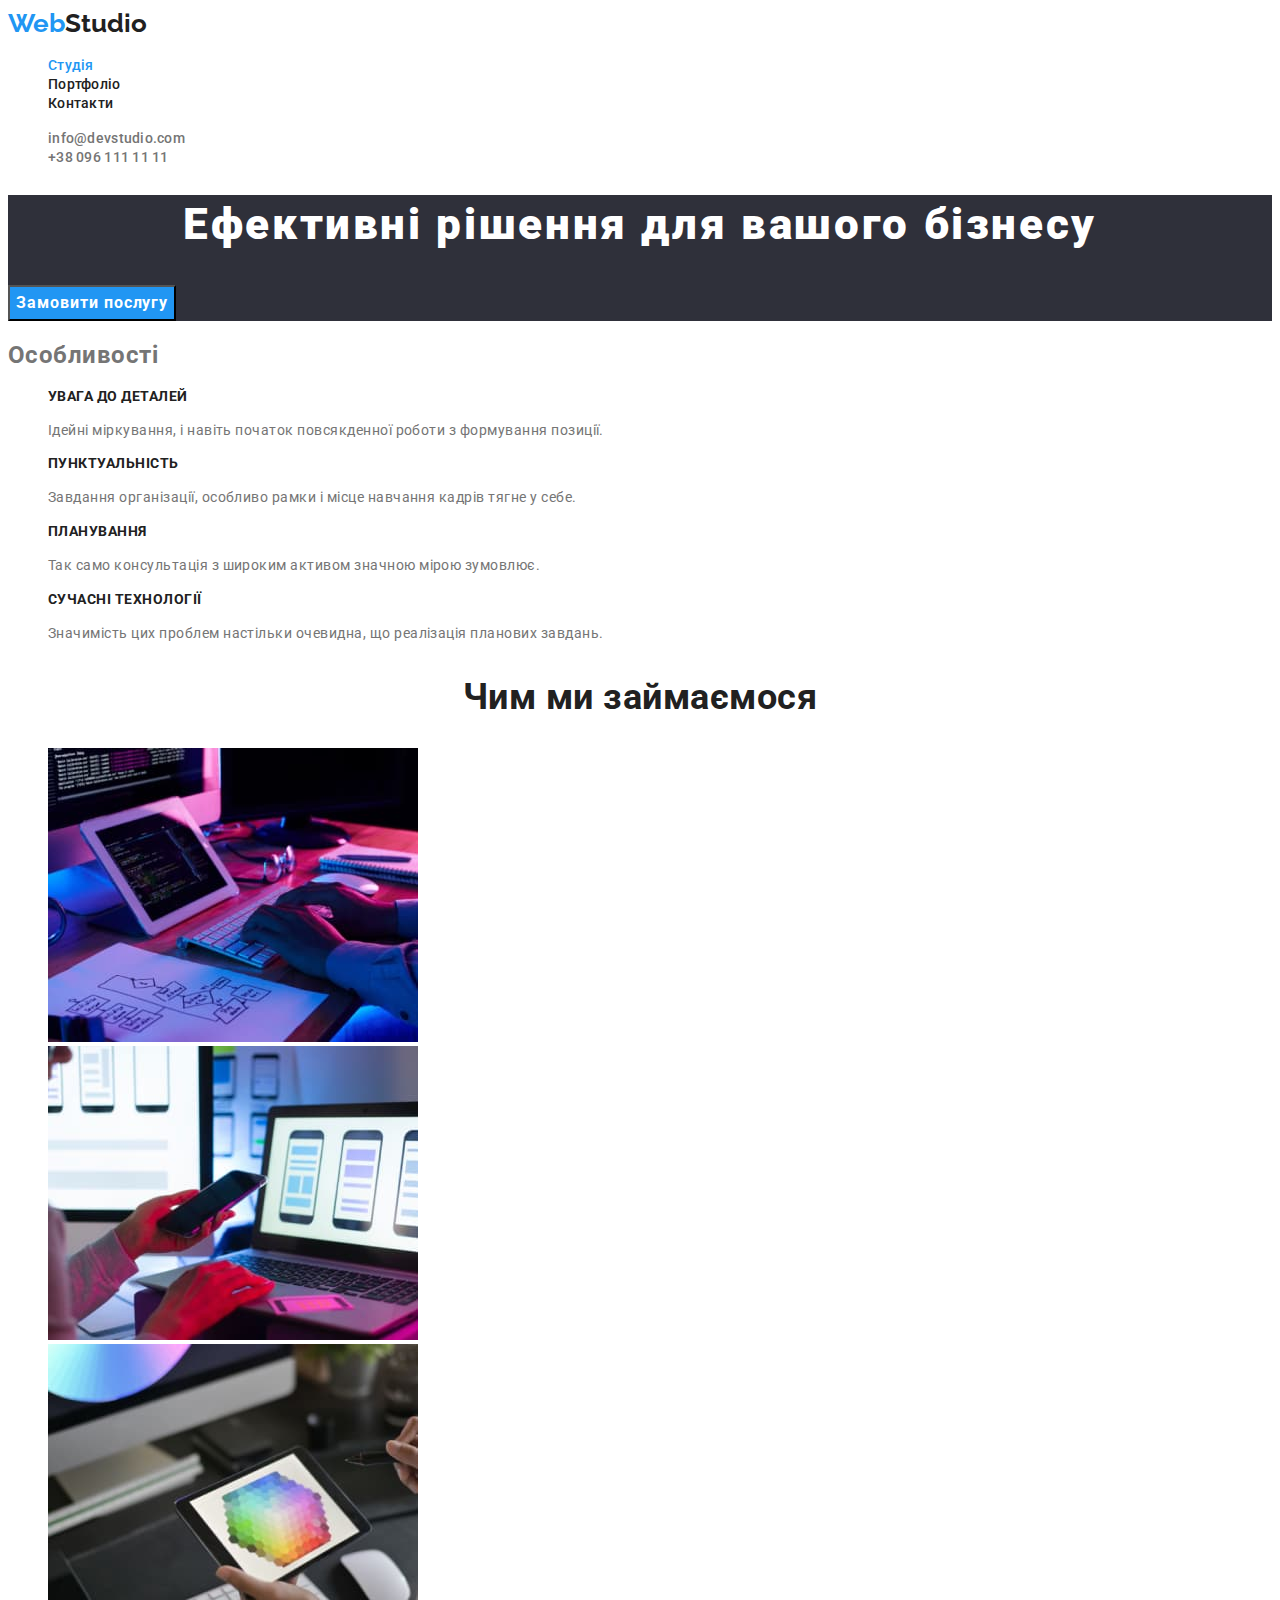
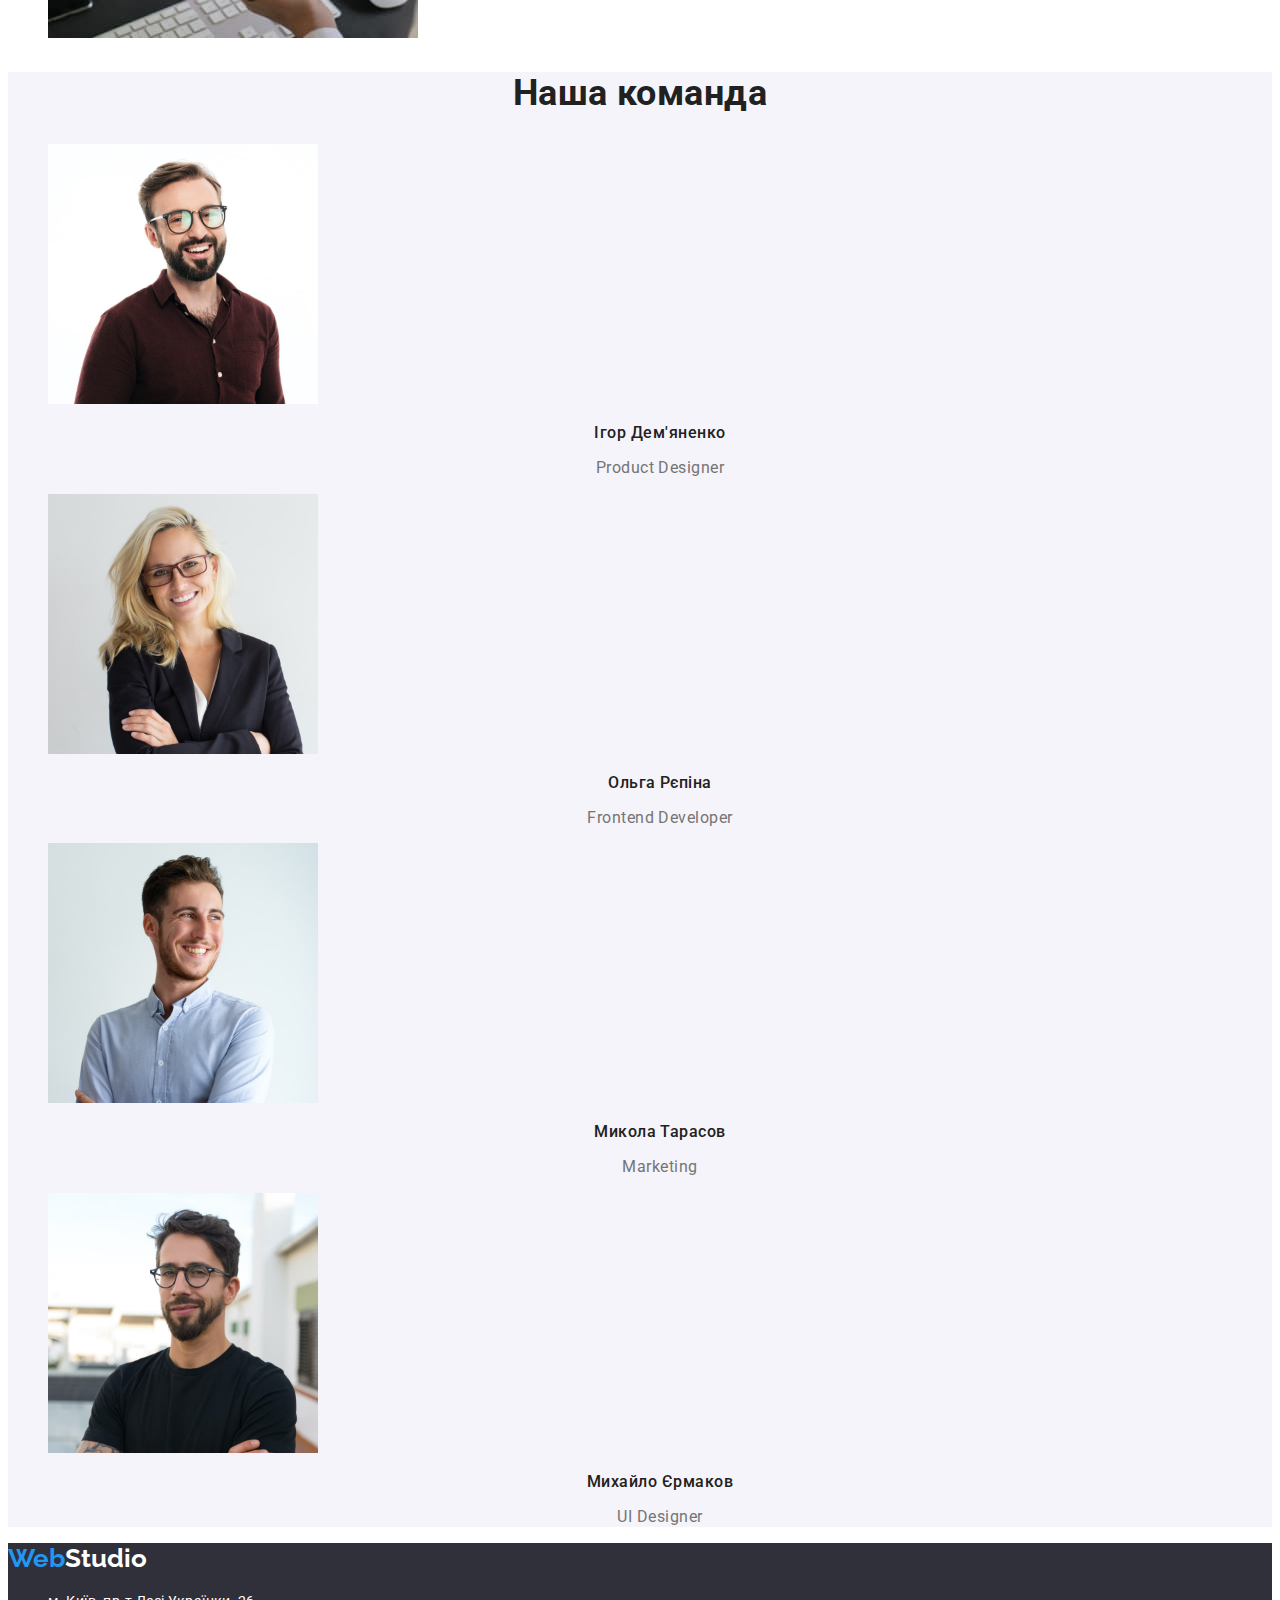
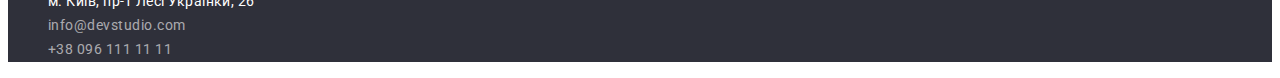
<file: index.html>
<!DOCTYPE html>
<html lang="uk">

<head>
  <meta charset="UTF-8" />
  <meta http-equiv="X-UA-Compatible" content="IE=edge" />
  <meta name="viewport" content="width=device-width, initial-scale=1.0" />
  <title>WebStudio</title>
  <link rel="preconnect" href="https://fonts.googleapis.com">
  <link rel="preconnect" href="https://fonts.gstatic.com" crossorigin>
  <link href="https://fonts.googleapis.com/css2?family=Raleway:wght@700&family=Roboto:wght@400;500;700;900&display=swap"
    rel="stylesheet">
  <link rel="stylesheet" href="./css/styles.css">
</head>

<body>
  <header class="page-header">
    <nav>
      <a href="./index.html" class="logo-header">Web<span class="studio">Studio</span></a>

      <ul class="site-nav">
        <li><a href="./index.html" class="link current">Студія</a></li>
        <li><a href="./portfolio.html" class="link">Портфоліо</a></li>
        <li><a href="" class="link">Контакти</a></li>
      </ul>
    </nav>

    <ul class="contact-nav">
      <li><a href="mailto:info@devstudio.com" class="link-contact">info@devstudio.com</a></li>
      <li><a href="tel:+380961111111" class="link-contact">+38 096 111 11 11</a></li>
    </ul>
  </header>
  <main>
    <!--Герой-->
    <section class="hero">
      <h1 class="hero-title">Ефективні рішення для вашого бізнесу</h1>
      <button type="button" class="button-hero">Замовити послугу</button>
    </section>
    <!--Особливості-->
    <section class="section">
      <h2>Особливості</h2>
      <ul>
        <li>
          <h3 class="section-title">УВАГА ДО ДЕТАЛЕЙ</h3>
          <p class="text">
            Ідейні міркування, і навіть початок повсякденної роботи з
            формування позиції.
          </p>
        </li>
        <li>
          <h3 class="section-title">ПУНКТУАЛЬНІСТЬ</h3>
          <p class="text">
            Завдання організації, особливо рамки і місце навчання кадрів тягне
            у себе.
          </p>
        </li>
        <li>
          <h3 class="section-title">ПЛАНУВАННЯ</h3>
          <p class="text">
            Так само консультація з широким активом значною мірою зумовлює.
          </p>
        </li>
        <li>
          <h3 class="section-title">СУЧАСНІ ТЕХНОЛОГІЇ</h3>
          <p class="text">
            Значимість цих проблем настільки очевидна, що реалізація планових
            завдань.
          </p>
        </li>
      </ul>
    </section>
    <!--Чим ми займаємось-->
    <section class="section">
      <h2 class="title-work">Чим ми займаємося</h2>
      <ul>
        <li>
          <img src="./images/img1.jpg" alt="Чоловік набирає код на клавіатурі" width="370" height="294" />
        </li>
        <li>
          <img src="./images/img2.jpg" alt="Жінка тримає телефон на фоні ноутбука" width="370" height="294" />
        </li>
        <li>
          <img src="./images/img3.jpg" alt="Жінка тримає планшет з градацією кольорів" width="370" height="294" />
        </li>
      </ul>
    </section>
    <!--Наша команда-->
    <section class="section-team">
      <h2 class="title-team">Наша команда</h2>
      <ul>
        <li>
          <img src="./images/img-1.jpg" alt="Чоловік з бородою та в окулярах, одягнений в бордову сорочку" width="270"
            height="260" />
          <h3 class="section-title">Ігор Дем'яненко</h3>
          <p class="text-team">Product Designer</p>
        </li>
        <li>
          <img src="./images/img-2.jpg"
            alt="Жінка посміхається, має довге біле волосся та носить окулярі, одягнена в піджак" width="270"
            height="260" />
          <h3 class="section-title">Ольга Рєпіна</h3>
          <p class="text-team">Frontend Developer</p>
        </li>
        <li>
          <img src="./images/img-3.jpg" alt="Чоловік посміхається, одягнений в світлу сорочку" width="270"
            height="260" />
          <h3 class="section-title">Микола Тарасов</h3>
          <p class="text-team">Marketing</p>
        </li>
        <li>
          <img src="./images/img-4.jpg" alt="Чоловік з бородою та в окулярах, одягнений в чорну футболку" width="270"
            height="260" />
          <h3 class="section-title">Михайло Єрмаков</h3>
          <p class="text-team">UI Designer</p>
        </li>
      </ul>
    </section>
  </main>
  <footer class="footer">
    <a href="./index.html" class="logo-footer">Web<span class="studio">Studio</span></a>
    <address>
      <ul>
        <li>
          <a href="https://www.google.com.ua/maps/place/бул.+Леси+Украинки,+26,+Киев,+02000/@50.4265807,30.5361918,17z/data=!3m1!4b1!4m5!3m4!1s0x40d4cf0e033ecbe9:0x57a4dffefec77da0!8m2!3d50.4265807!4d30.5383858?hl=ru"
            class="footer-address">м. Київ, пр-т Лесі Українки, 26</a>
        </li>
        <li><a href="mailto:info@devstudio.com" class="footer-contact">info@devstudio.com</a></li>
        <li><a href="tel:+380961111111" class="footer-contact">+38 096 111 11 11</a></li>
      </ul>

    </address>

  </footer>
</body>

</html>
</file>
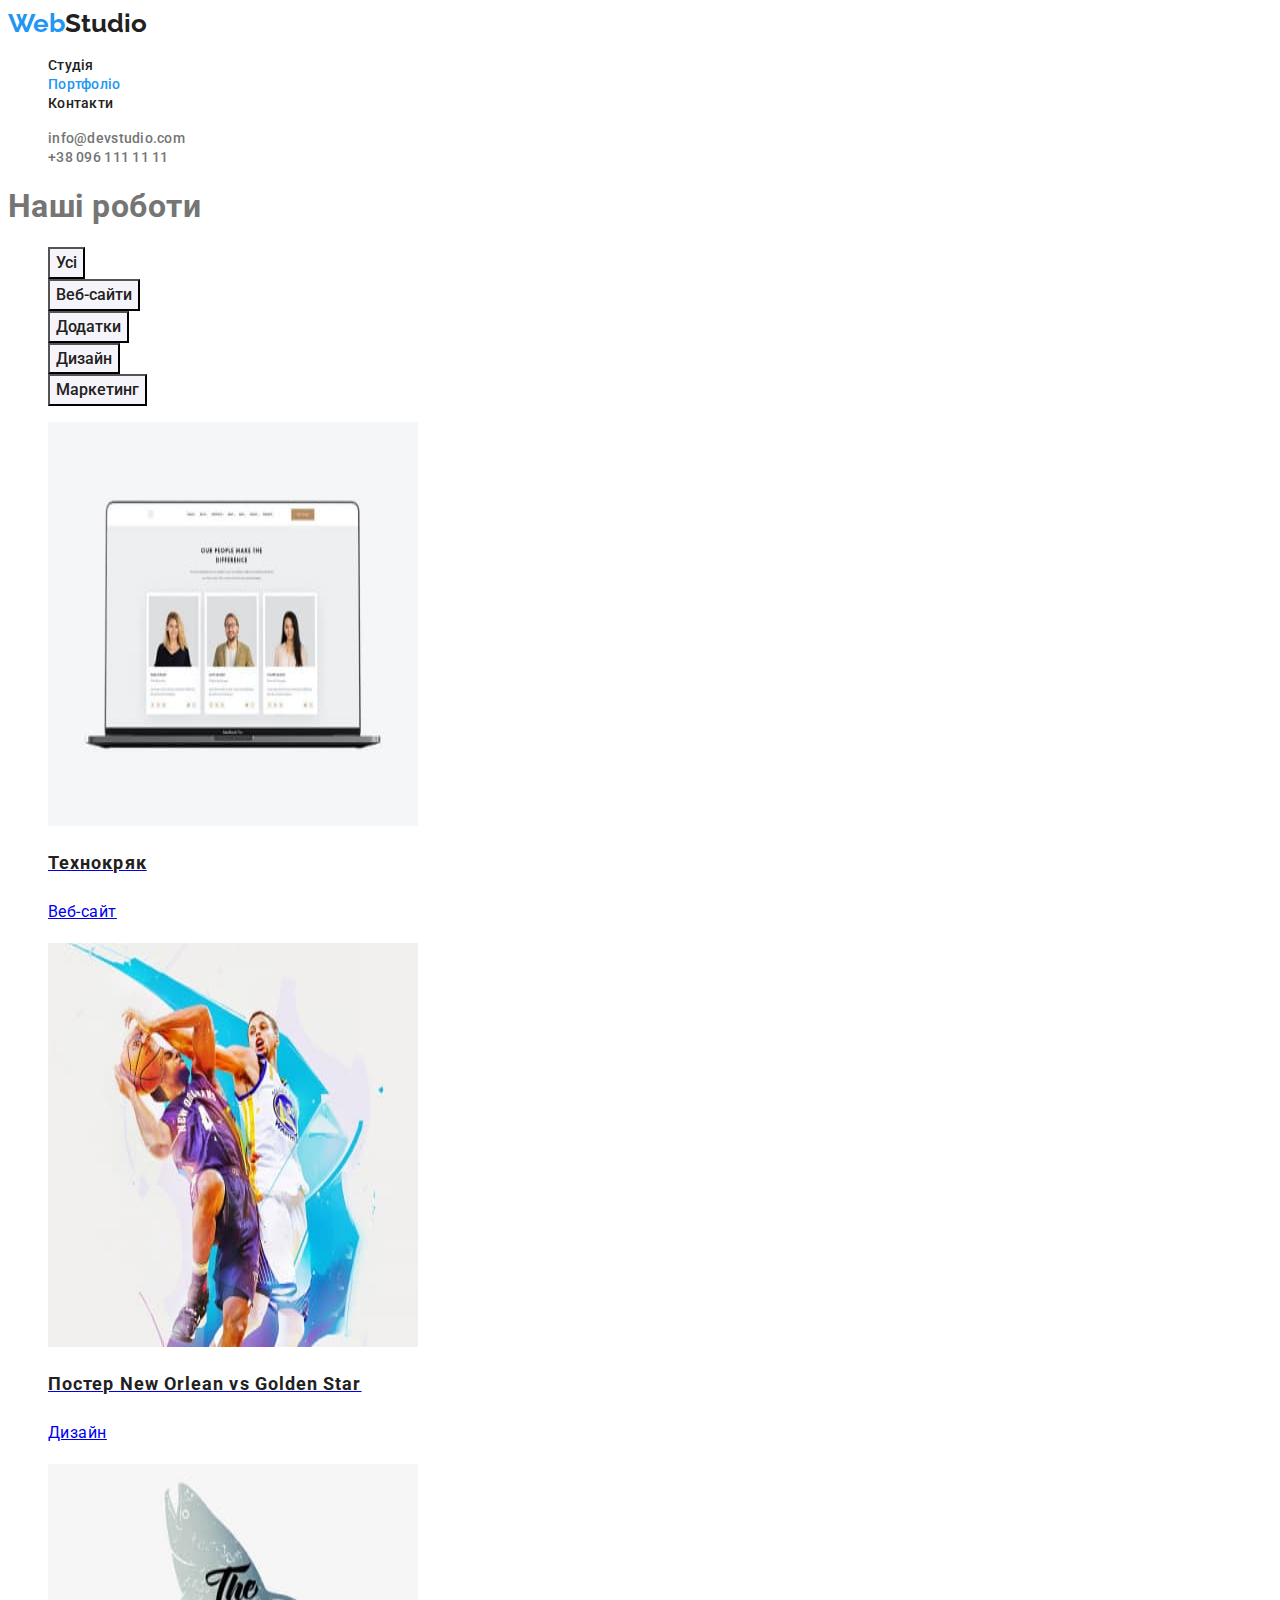
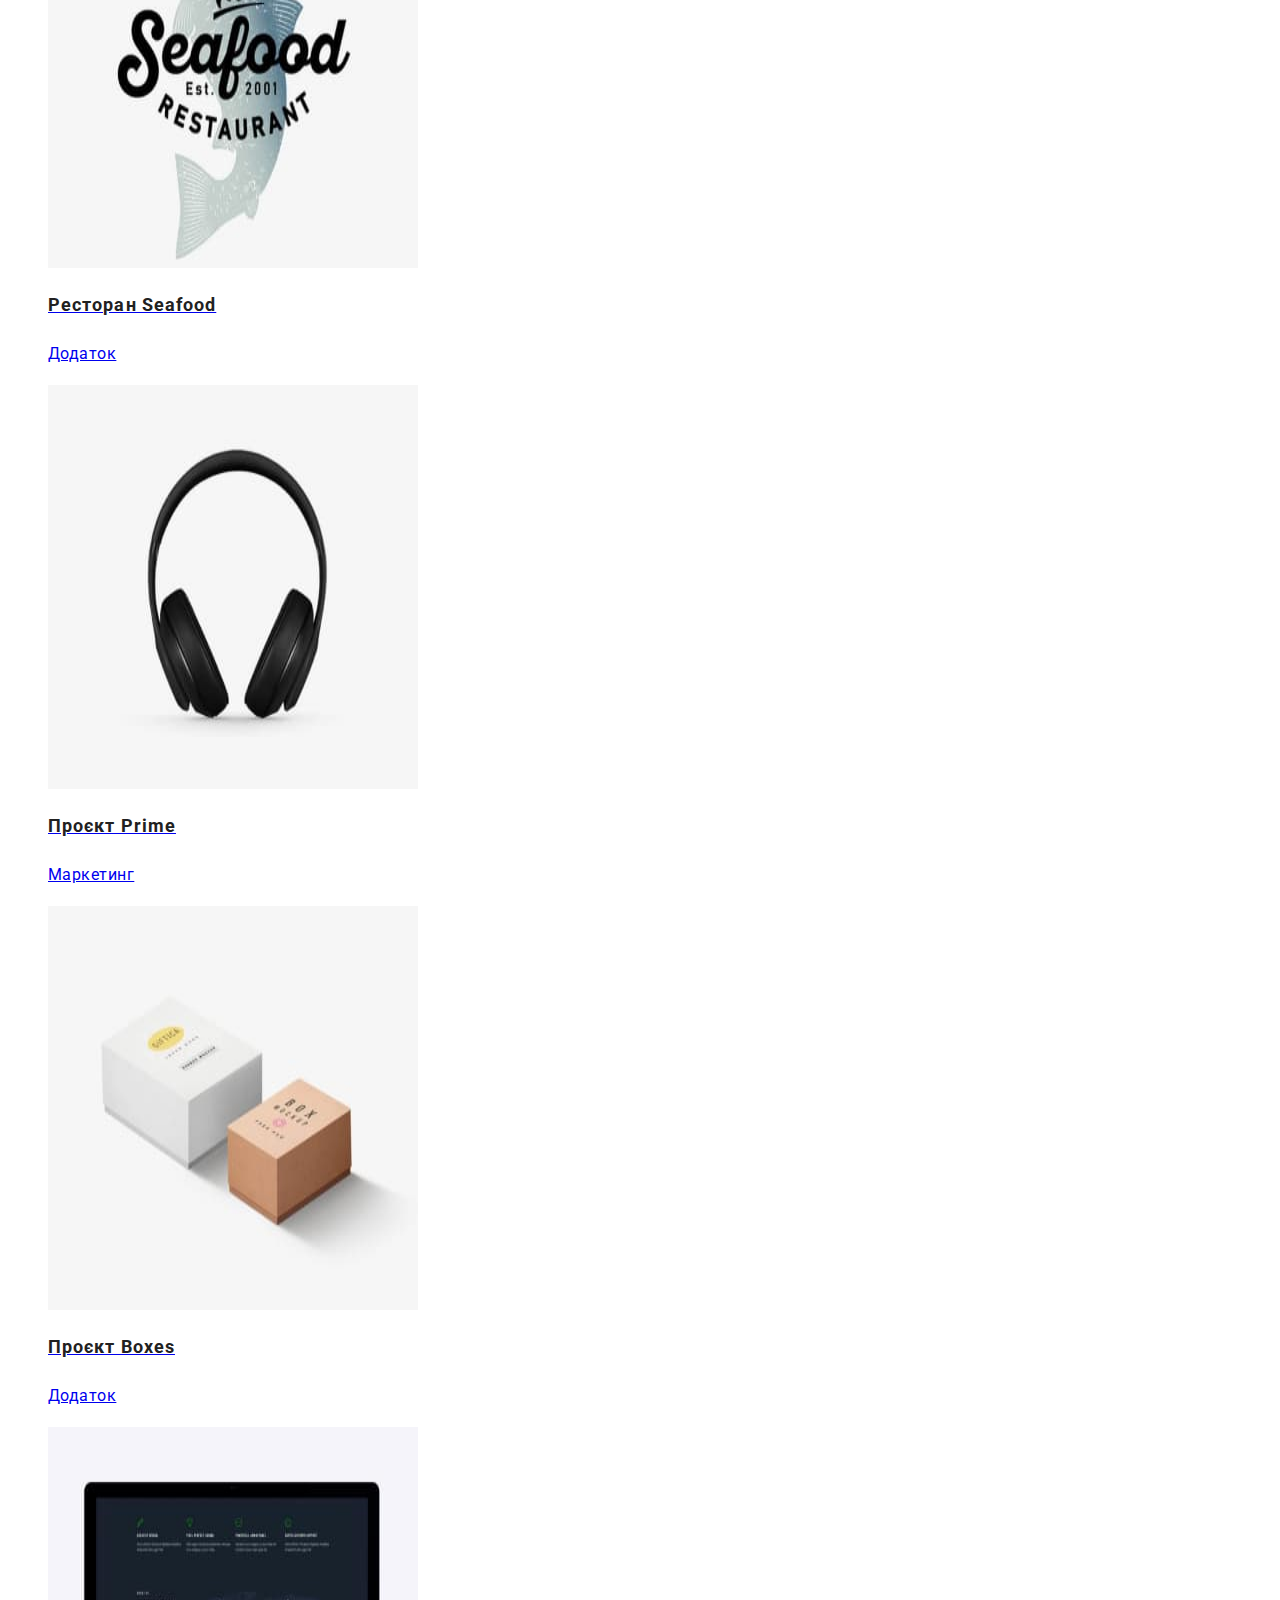
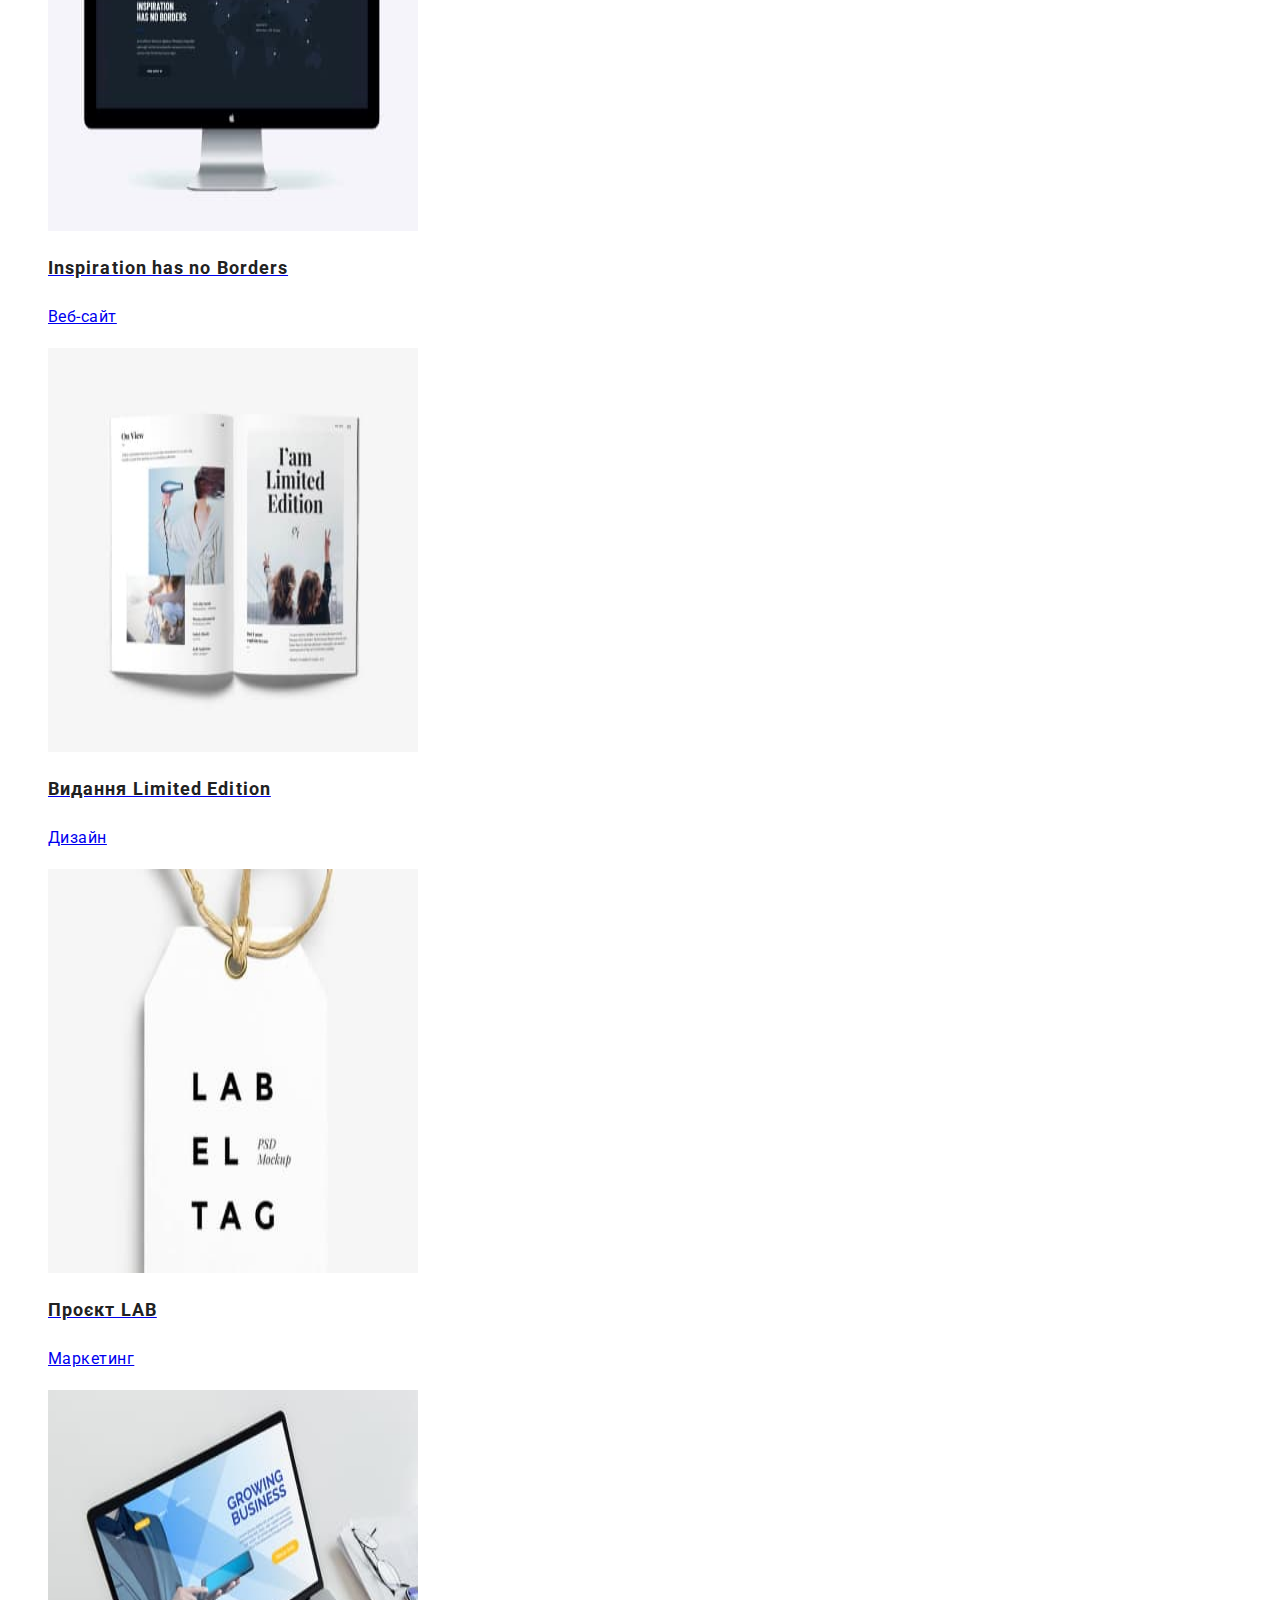
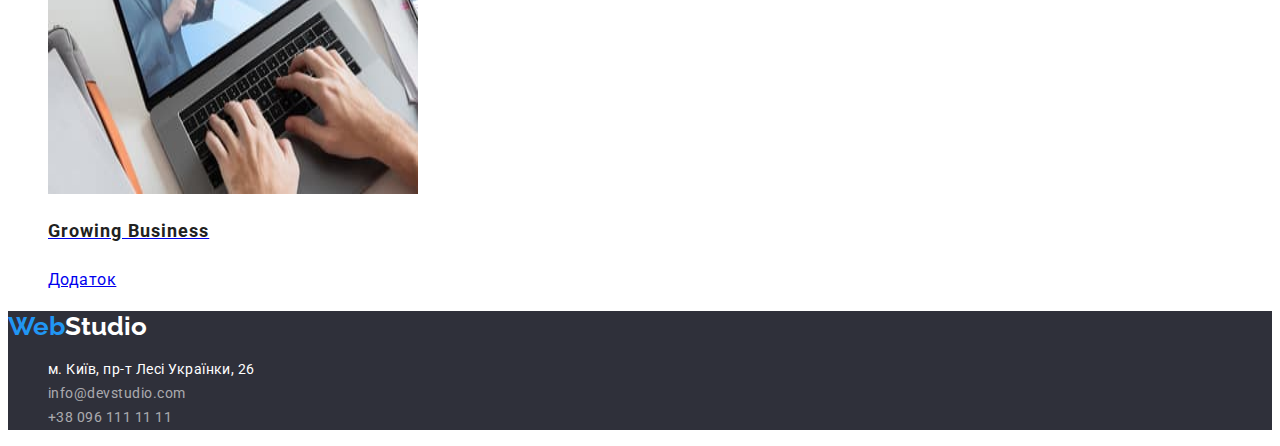
<file: portfolio.html>
<!DOCTYPE html>
<html lang="uk">

<head>
  <meta charset="UTF-8" />
  <meta http-equiv="X-UA-Compatible" content="IE=edge" />
  <meta name="viewport" content="width=device-width, initial-scale=1.0" />
  <title>Portfolio</title>
  <link rel="preconnect" href="https://fonts.googleapis.com">
  <link rel="preconnect" href="https://fonts.gstatic.com" crossorigin>
  <link href="https://fonts.googleapis.com/css2?family=Raleway:wght@700&family=Roboto:wght@400;500;700;900&display=swap"
    rel="stylesheet">
  <link rel="stylesheet" href="./css/styles.css">
</head>

<body>
  <header class="page-header">
    <nav>
      <a href="./index.html" class="logo-header">Web<span class="studio">Studio</span></a>

      <ul class="site-nav">
        <li><a href="./index.html" class="link">Студія</a></li>
        <li><a href="./portfolio.html" class="link current">Портфоліо</a></li>
        <li><a href="" class="link">Контакти</a></li>
      </ul>
    </nav>

    <ul class="contact-nav">
      <li><a href="mailto:info@devstudio.com" class="link-contact">info@devstudio.com</a></li>
      <li><a href="tel:+380961111111" class="link-contact">+38 096 111 11 11</a></li>
    </ul>
  </header>
  <main>

    <!--Наші роботи-->
    <section>
      <h1>Наші роботи</h1>
      <ul>
        <li><button type="button" class="button-portfolio">Усі</button></li>
        <li><button type="button" class="button-portfolio">Веб-сайти</button></li>
        <li><button type="button" class="button-portfolio">Додатки</button></li>
        <li><button type="button" class="button-portfolio">Дизайн</button></li>
        <li><button type="button" class="button-portfolio">Маркетинг</button></li>
      </ul>

      <ul>
        <li>
          <a href="#" target="_blank" rel="noopener noreferrer">
            <img src="./images/techno-2.jpg" alt="Веб-сайт Технокряк" width="370" height="404" />
            <h2 class="title-name">Технокряк</h2>
            <p class="filter">Веб-сайт</p>
          </a>
        </li>
        <li>
          <a href="#" target="_blank" rel="noopener noreferrer"><img src="./images/poster-2.jpg"
              alt="Постер Нью Орлеан проти Голден Стар" width="370" height="404" />
            <h2 class="title-name">Постер New Orlean vs Golden Star</h2>
            <p class="filter">Дизайн</p>
          </a>
        </li>
        <li>
          <a href="#" target="_blank" rel="noopener noreferrer"><img src="./images/seafood-2.jpg"
              alt="Ресторан морської їжі" width="370" height="404" />
            <h2 class="title-name">Ресторан Seafood</h2>
            <p class="filter">Додаток</p>
          </a>
        </li>
        <li>
          <a href="#" target="_blank" rel="noopener noreferrer"><img src="./images/prime-2.jpg" alt="Проєкт Прайм"
              width="370" height="404" />
            <h2 class="title-name">Проєкт Prime</h2>
            <p class="filter">Маркетинг</p>
          </a>
        </li>
        <li>
          <a href="#" target="_blank" rel="noopener noreferrer"><img src="./images/boxes-2.jpg" alt="Проєкт Коробки"
              width="370" height="404" />
            <h2 class="title-name">Проєкт Boxes</h2>
            <p class="filter">Додаток</p>
          </a>
        </li>
        <li>
          <a href="#" target="_blank" rel="noopener noreferrer"><img src="./images/inspiration_has_no_Borders-2.jpg"
              alt="Натхнення не має кордонів" width="370" height="404" />
            <h2 class="title-name">Inspiration has no Borders</h2>
            <p class="filter">Веб-сайт</p>
          </a>
        </li>
        <li>
          <a href="#" target="_blank" rel="noopener noreferrer"><img src="./images/Limited_edition-2.jpg"
              alt="Обмежене видання" width="370" height="404" />
            <h2 class="title-name">Видання Limited Edition</h2>
            <p class="filter">Дизайн</p>
          </a>
        </li>
        <li>
          <a href="#" target="_blank" rel="noopener noreferrer">
            <img src="./images/Lab-2.jpg" alt="Проєкт Лаб" width="370" height="404" />
            <h2 class="title-name">Проєкт LAB</h2>
            <p class="filter">Маркетинг</p>
          </a>
        </li>
        <li>
          <a href="#" target="_blank" rel="noopener noreferrer"><img src="./images/growing_business-2.jpg"
              alt="Зростаючий бізнес" width="370" height="404" />
            <h2 class="title-name">Growing Business</h2>
            <p class="filter">Додаток</p>
          </a>
        </li>
      </ul>
    </section>
  </main>
  <footer class="footer">
    <a href="./index.html" class="logo-footer">Web<span class="studio">Studio</span></a>
    <address>
      <ul>
        <li>
          <a href="https://www.google.com.ua/maps/place/бул.+Леси+Украинки,+26,+Киев,+02000/@50.4265807,30.5361918,17z/data=!3m1!4b1!4m5!3m4!1s0x40d4cf0e033ecbe9:0x57a4dffefec77da0!8m2!3d50.4265807!4d30.5383858?hl=ru"
            class="footer-address">м. Київ, пр-т Лесі Українки, 26</a>
        </li>
        <li><a href="mailto:info@devstudio.com" class="footer-contact">info@devstudio.com</a></li>
        <li><a href="tel:+380961111111" class="footer-contact">+38 096 111 11 11</a></li>
      </ul>

    </address>

  </footer>
</body>

</html>
</file>
<file: css/styles.css>
:root {
    --primary-text-color: #757575; 
    --title-text-color: #212121;
    --accent-color: #2196F3;
    --primary-white-color: #ffffff;
    --hero-footer-bgc: #2F303A;
    --button-portfolio: #F5F4FA;
    --contact-footer-color: rgba(255, 255, 255, 0.6);

 }
 

/* колір основного тексту color: #757575; */

/* колір додаткового тексту color: #212121; */

/* білий #FFFFFF */

/* лого #000000, #2196F3 */
/* контакт та пошта color: rgba(255, 255, 255, 0.6); */
/* background: #F5F4FA; */
 
 body {
    color: var(--primary-text-color);
    background-color: var(--primary-white-color);
    font-family: Roboto, sans-serif;
    letter-spacing: 0.03em;
    font-weight: 400;
}

ul {
    list-style: none;
}


/* logo */

.logo-header,
.logo-footer {
    color: var(--accent-color);
    font-family: Raleway, sans-serif;
    font-weight: 700;
    font-size: 26px;
    line-height: 1.19;
    text-decoration: none;
    letter-spacing: 0em;
}

.logo-header:hover,
.logo-header:focus {
    color: var(--accent-color);
}
.logo-footer:hover,
.logo-footer:focus {
    color: var(--accent-color);
}

.logo-header .studio {
    color: var(--title-text-color);
}
.logo-footer .studio {
    color: var(--primary-white-color);
}


/* site-nav */
.site-nav .link  {
    color: var(--title-text-color);
    font-weight: 500;
    font-size: 14px;
    line-height: 1.14;
    letter-spacing: 0.02em;
    text-decoration: none;
}
.site-nav .link:hover,
.site-nav .link:focus {
    color: var(--accent-color);
}
.site-nav .link.current {
    color: var(--accent-color);
}
/* contact-nav */

.contact-nav .link-contact {
    color: var(--primary-text-color);
    font-weight: 500;
    font-size: 14px;
    line-height: 1.14;
    letter-spacing: 0.02em;
    text-decoration: none;
}
.contact-nav .link-contact.current {
    color: var(--accent-color);
}

.contact-nav .link-contact:hover,
.contact-nav .link-contact:focus {
    color: var(--accent-color);
}

/* Hero */
.hero {
    background-color: var(--hero-footer-bgc);
}

.hero-title {
    color: var(--primary-white-color);
    font-weight: 900;
    font-size: 44px;
    line-height: 1.36;
    text-align: center;
    letter-spacing: 0.06em;
}
.button-hero {
    color: var(--primary-white-color);
    background-color: var(--accent-color);
    font-family: inherit;
    font-weight: 700;
    font-size: 16px;
    line-height: 1.88;
    letter-spacing: 0.06em;
    cursor: pointer;
}

/* Section */


.section-title {
    color: var(--title-text-color);
    font-weight: 700;
    font-size: 14px;
    line-height: 1.14;
}

.section .text {
    font-size: 14px;
    line-height: 1.71;
}
.section-team {
    background-color: var(--button-portfolio);
}

.title-work,
.title-team {
    color: var(--title-text-color);
    font-weight: 700;
    font-size: 36px;
    line-height: 1.17;
    text-align: center;
}

.section-team .section-title {
    font-weight: 500;
    font-size: 16px;
    line-height: 1.18;
}
.section-team .text-team,
.section-team .section-title {
font-size: 16px;
line-height: 1.18;
text-align: center;
}


/* footer */

.footer {
    background-color: var(--hero-footer-bgc)
}
.footer .footer-address {
    font-size: 14px;
    line-height: 1.71;
    color: var(--primary-white-color);
    text-decoration: none;
    font-style: normal;
}
.footer .footer-address:hover,
.footer .footer-address:focus {
    color: var(--accent-color);
}

.footer .footer-contact {
    color: var(--contact-footer-color);
    font-size: 14px;
    line-height: 1.71;
    text-decoration: none;
    font-style: normal;

}
.footer .footer-contact:hover,
.footer .footer-contact:focus {
    color: var(--accent-color);
}

/* Portfolio */

.button-portfolio {
    color: var(--title-text-color);
    background-color: var(--button-portfolio);
    font-family: inherit;
    cursor: pointer;
    font-weight: 500;
    font-size: 16px;
    line-height: 1.62;
    text-align: center;
}
.button-portfolio:hover,
.button-portfolio:focus {
    color: var(--primary-white-color);
    background-color: var(--accent-color)
}

/* title-name */

.title-name {
    color: var(--title-text-color);
    font-weight: 700;
    font-size: 18px;
    line-height: 2;
    letter-spacing: 0.06em;
}

/* filter */

.filter {
    font-size: 16px;
    line-height: 1.88;
}
</file>
